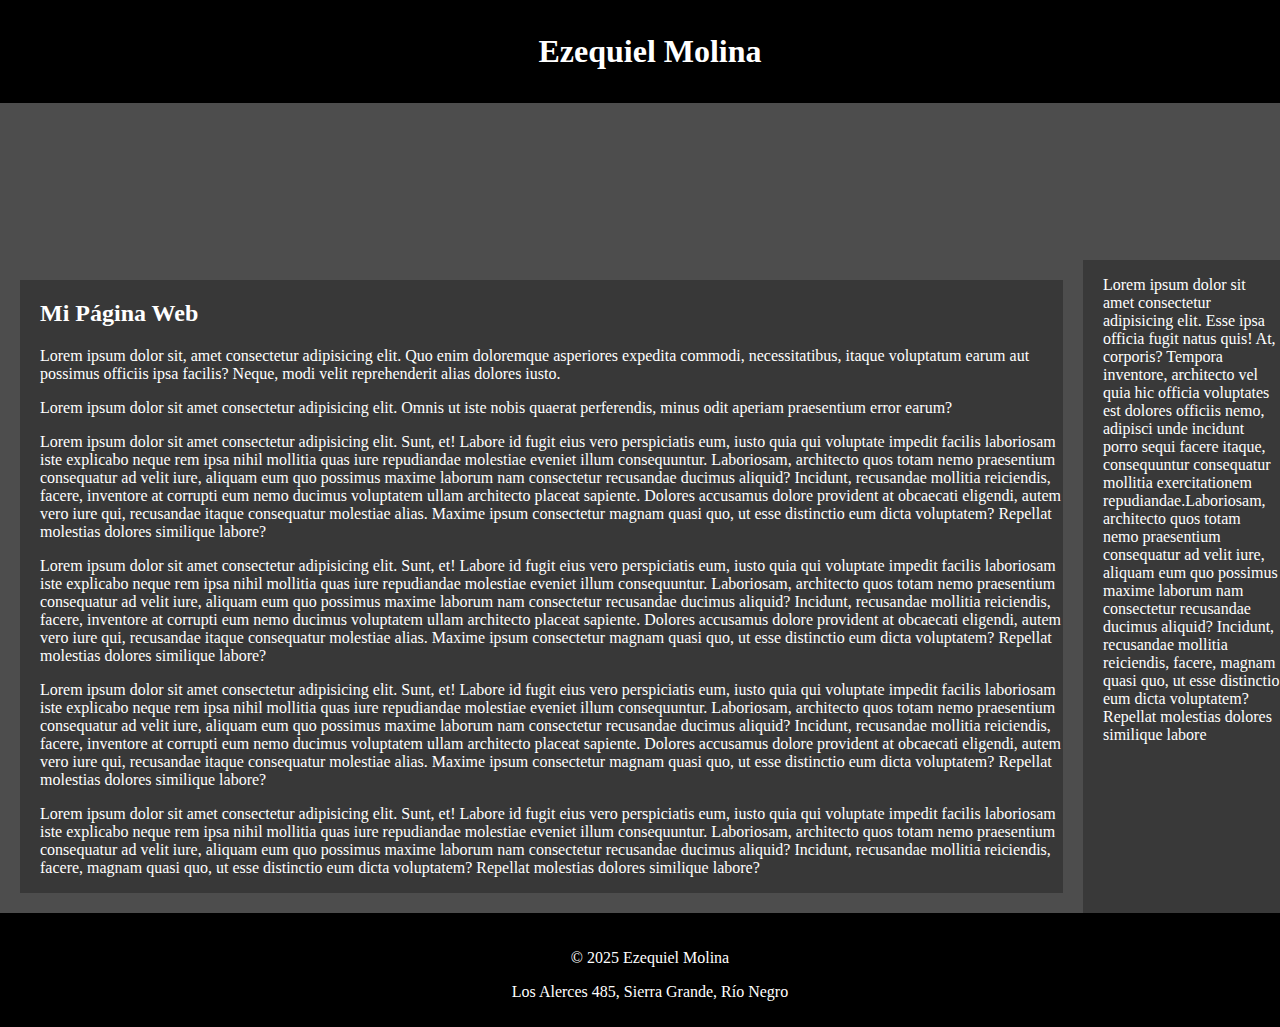
<file: index.html>
<!DOCTYPE html>
<html lang="es">
<head>
    <meta charset="UTF-8">
    <meta name="viewport" content="width=device-width, initial-scale=1.0">
    <title>Mi página web</title>
    <link rel="stylesheet" href="estilos.css">
</head>

<body>
<header>
    <h1>Ezequiel Molina</h1>
</header>
    <nav>
        <ul>
            <li><a href="index.html">Inicio</a></li>
            <li><a href="acercade.html">Acerca de</a></li>
        </ul>
    </nav>

<main class="mainIndex">
    <div class="principal">
    <h2>Mi Página Web</h2>
    <p>Lorem ipsum dolor sit, amet consectetur adipisicing elit. Quo enim doloremque asperiores expedita commodi, necessitatibus, itaque voluptatum earum aut possimus officiis ipsa facilis? Neque, modi velit reprehenderit alias dolores iusto.</p>
    <p>Lorem ipsum dolor sit amet consectetur adipisicing elit. Omnis ut iste nobis quaerat perferendis, minus odit aperiam praesentium error earum?</p>
    <p>Lorem ipsum dolor sit amet consectetur adipisicing elit. Sunt, et! Labore id fugit eius vero perspiciatis eum, iusto quia qui voluptate impedit facilis laboriosam iste explicabo neque rem ipsa nihil mollitia quas iure repudiandae molestiae eveniet illum consequuntur. Laboriosam, architecto quos totam nemo praesentium consequatur ad velit iure, aliquam eum quo possimus maxime laborum nam consectetur recusandae ducimus aliquid? Incidunt, recusandae mollitia reiciendis, facere, inventore at corrupti eum nemo ducimus voluptatem ullam architecto placeat sapiente. Dolores accusamus dolore provident at obcaecati eligendi, autem vero iure qui, recusandae itaque consequatur molestiae alias. Maxime ipsum consectetur magnam quasi quo, ut esse distinctio eum dicta voluptatem? Repellat molestias dolores similique labore?</p>
    <p>Lorem ipsum dolor sit amet consectetur adipisicing elit. Sunt, et! Labore id fugit eius vero perspiciatis eum, iusto quia qui voluptate impedit facilis laboriosam iste explicabo neque rem ipsa nihil mollitia quas iure repudiandae molestiae eveniet illum consequuntur. Laboriosam, architecto quos totam nemo praesentium consequatur ad velit iure, aliquam eum quo possimus maxime laborum nam consectetur recusandae ducimus aliquid? Incidunt, recusandae mollitia reiciendis, facere, inventore at corrupti eum nemo ducimus voluptatem ullam architecto placeat sapiente. Dolores accusamus dolore provident at obcaecati eligendi, autem vero iure qui, recusandae itaque consequatur molestiae alias. Maxime ipsum consectetur magnam quasi quo, ut esse distinctio eum dicta voluptatem? Repellat molestias dolores similique labore?</p>
    <p>Lorem ipsum dolor sit amet consectetur adipisicing elit. Sunt, et! Labore id fugit eius vero perspiciatis eum, iusto quia qui voluptate impedit facilis laboriosam iste explicabo neque rem ipsa nihil mollitia quas iure repudiandae molestiae eveniet illum consequuntur. Laboriosam, architecto quos totam nemo praesentium consequatur ad velit iure, aliquam eum quo possimus maxime laborum nam consectetur recusandae ducimus aliquid? Incidunt, recusandae mollitia reiciendis, facere, inventore at corrupti eum nemo ducimus voluptatem ullam architecto placeat sapiente. Dolores accusamus dolore provident at obcaecati eligendi, autem vero iure qui, recusandae itaque consequatur molestiae alias. Maxime ipsum consectetur magnam quasi quo, ut esse distinctio eum dicta voluptatem? Repellat molestias dolores similique labore?</p>
    <p>Lorem ipsum dolor sit amet consectetur adipisicing elit. Sunt, et! Labore id fugit eius vero perspiciatis eum, iusto quia qui voluptate impedit facilis laboriosam iste explicabo neque rem ipsa nihil mollitia quas iure repudiandae molestiae eveniet illum consequuntur. Laboriosam, architecto quos totam nemo praesentium consequatur ad velit iure, aliquam eum quo possimus maxime laborum nam consectetur recusandae ducimus aliquid? Incidunt, recusandae mollitia reiciendis, facere, magnam quasi quo, ut esse distinctio eum dicta voluptatem? Repellat molestias dolores similique labore?</p>
    </div>
    <div class="relleno">
    <p>Lorem ipsum dolor sit amet consectetur adipisicing elit. Esse ipsa officia fugit natus quis! At, corporis? Tempora inventore, architecto vel quia hic officia voluptates est dolores officiis nemo, adipisci unde incidunt porro sequi facere itaque, consequuntur consequatur mollitia exercitationem repudiandae.Laboriosam, architecto quos totam nemo praesentium consequatur ad velit iure, aliquam eum quo possimus maxime laborum nam consectetur recusandae ducimus aliquid? Incidunt, recusandae mollitia reiciendis, facere, magnam quasi quo, ut esse distinctio eum dicta voluptatem? Repellat molestias dolores similique labore</p>
    </div>
</main>

<footer>
    <p>© 2025 Ezequiel Molina</p>
    <p> Los Alerces 485, Sierra Grande, Río Negro</p>
</footer>
</body>
</html>
</file>
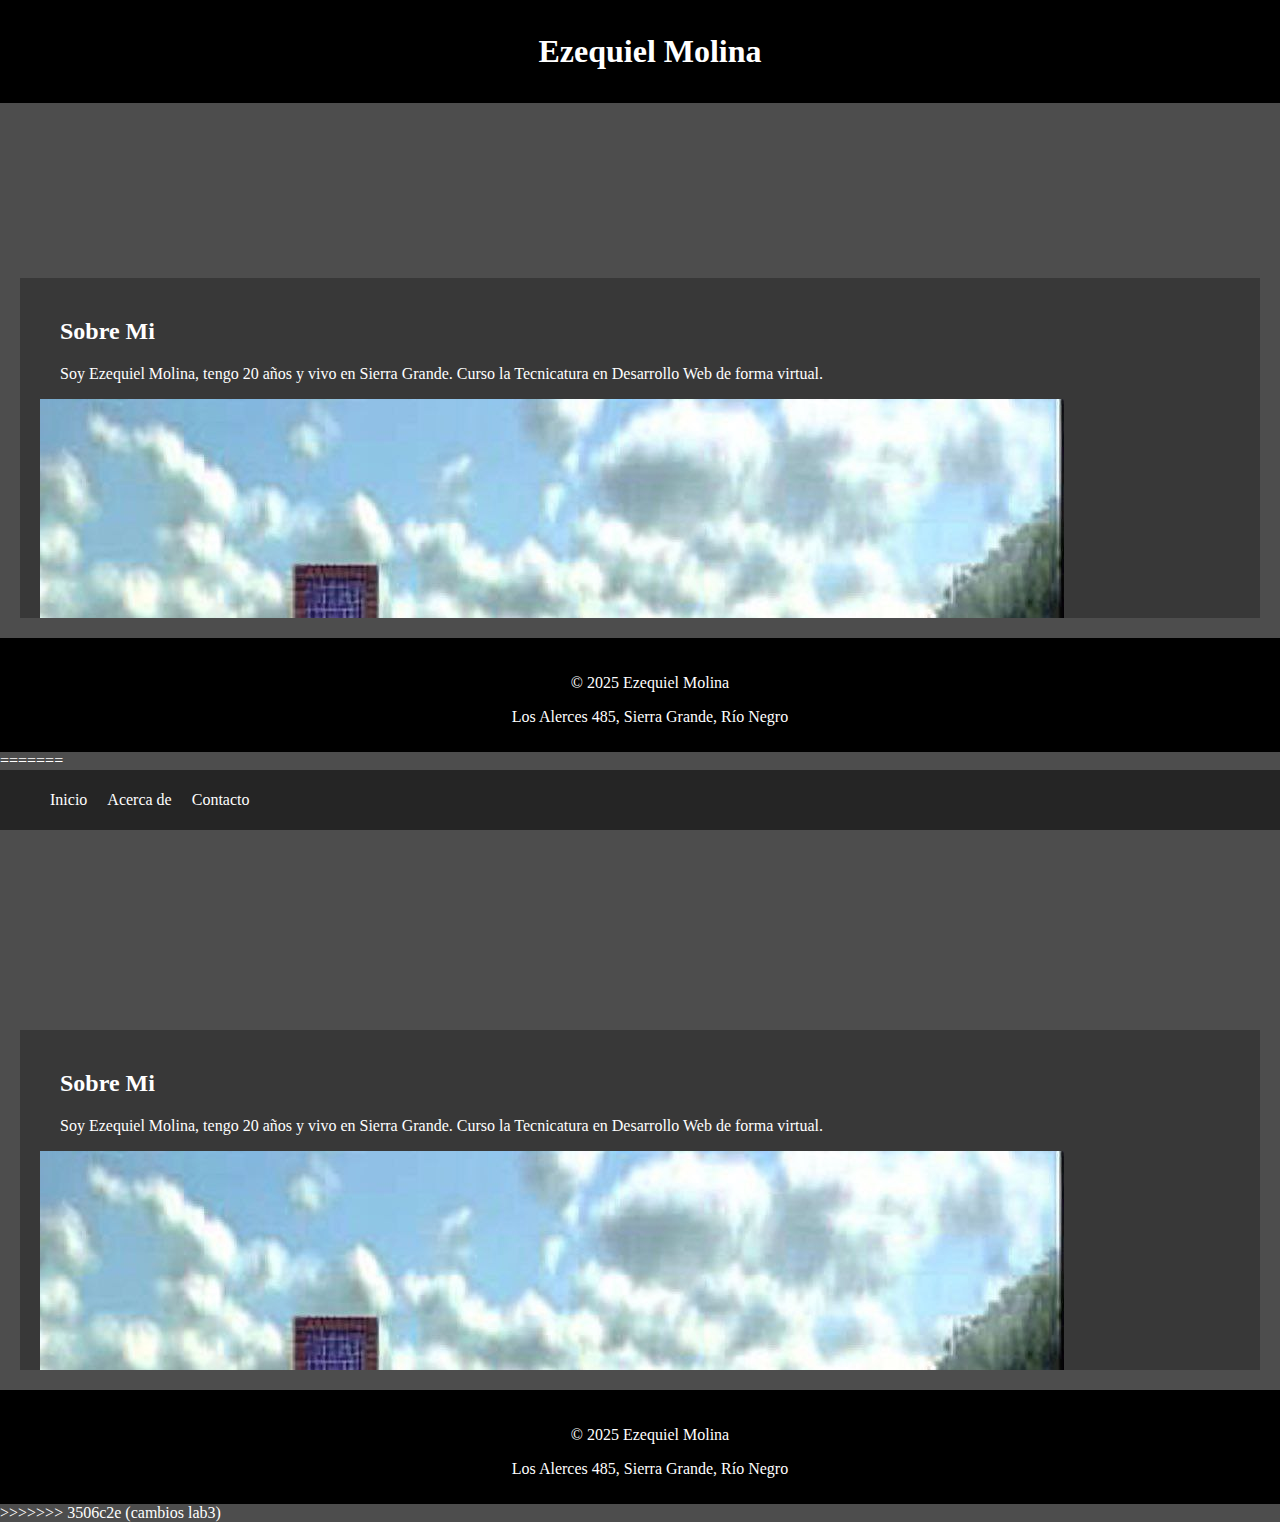
<file: acercade.html>
<<<<<<< HEAD
<!DOCTYPE html>
<html lang="es">
<head>
    <meta charset="UTF-8">
    <meta name="viewport" content="width=device-width, initial-scale=1.0">
    <title>Mi página web</title>
    <link rel="stylesheet" href="estilos.css">
</head>
<body>
    <header>
        <h1>Ezequiel Molina</h1>
    </header>

    <nav>
    <ul>
        <li><a href="index.html">Inicio</a></li>
        <li><a href="acercade.html">Acerca de</a></li>
    </ul>
    </nav>

    <main class="mainSecundario">
        <h2>Sobre Mi</h2>
        <p>Soy Ezequiel Molina, tengo 20 años y vivo en Sierra Grande. Curso la Tecnicatura en Desarrollo Web de forma virtual.</p>
        <img src="imagenes/fondo.jpg" alt="Imagen de un fondo">
    </main>
    <footer>
    <p>© 2025 Ezequiel Molina</p>
    <p> Los Alerces 485, Sierra Grande, Río Negro</p>
    </footer>
</body>
=======
<!DOCTYPE html>
<html lang="es">
<head>
    <meta charset="UTF-8">
    <meta name="viewport" content="width=device-width, initial-scale=1.0">
    <title>Mi página web</title>
    <link rel="stylesheet" href="estilos.css">
</head>
<body>
    <header>
        <h1>Ezequiel Molina</h1>
    </header>

    <nav>
    <ul>
        <li><a href="index.html">Inicio</a></li>
        <li><a href="acercade.html">Acerca de</a></li>
        <li><a href="contacto.html">Contacto</a></li>
    </ul>
    </nav>

    <main class="mainSecundario">
        <h2>Sobre Mi</h2>
        <p>Soy Ezequiel Molina, tengo 20 años y vivo en Sierra Grande. Curso la Tecnicatura en Desarrollo Web de forma virtual.</p>
        <img src="imagenes/fondo.jpg" alt="Imagen de un fondo">
    </main>
    <footer>
    <p>© 2025 Ezequiel Molina</p>
    <p> Los Alerces 485, Sierra Grande, Río Negro</p>
    </footer>
</body>
>>>>>>> 3506c2e (cambios lab3)
</html>
</file>
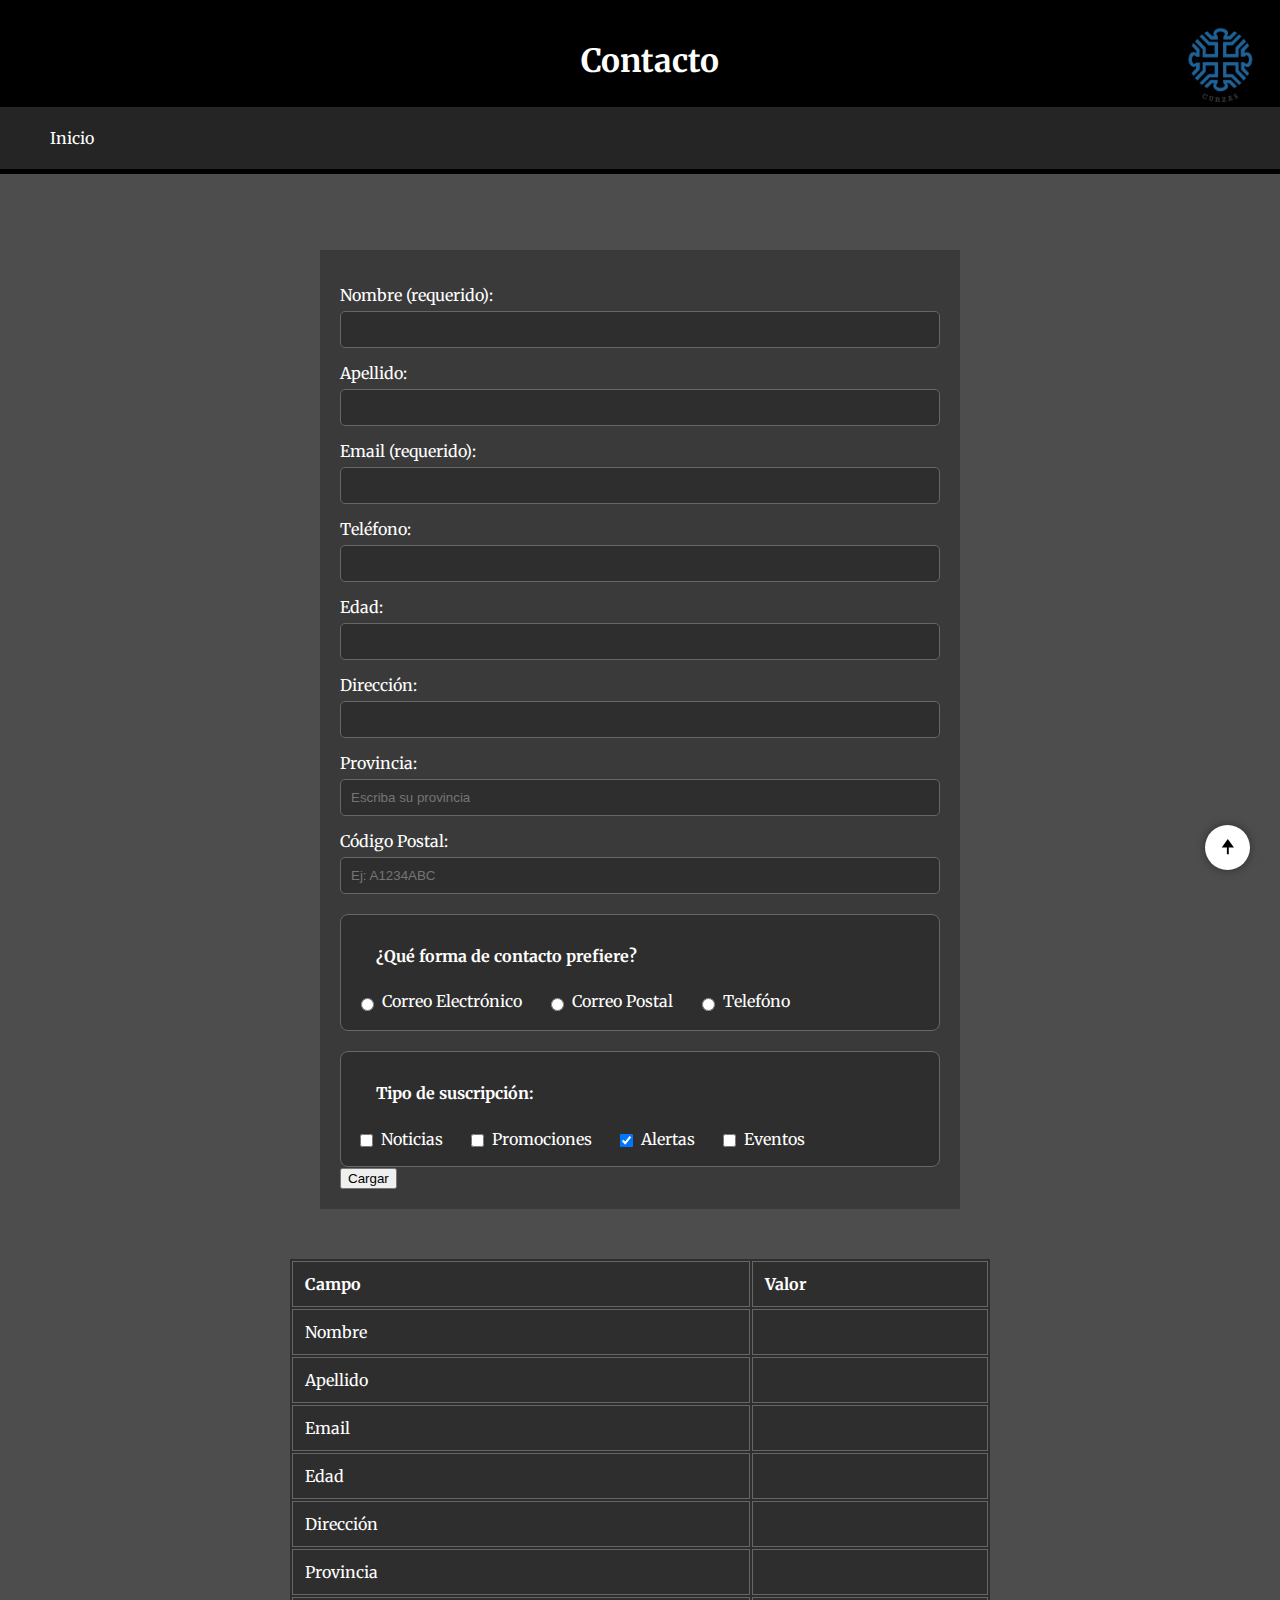
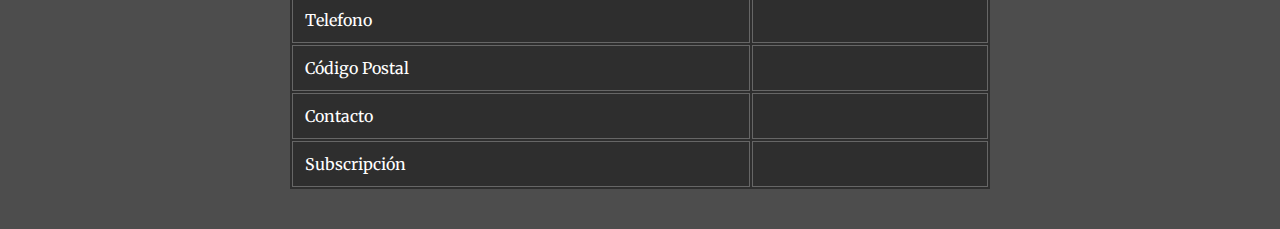
<file: contacto.html>
<!DOCTYPE html>
<html lang="es">
<head>
    <meta charset="UTF-8">
    <meta name="viewport" content="width=device-width, initial-scale=1.0">
    <title>Contacto</title>
    <link rel="stylesheet" href="estilos.css">
    <link rel="preconnect" href="https://fonts.googleapis.com">
    <link rel="preconnect" href="https://fonts.gstatic.com" crossorigin>
    <link href="https://fonts.googleapis.com/css2?family=Merriweather:ital,opsz,wght@0,18..144,300..900;1,18..144,300..900&display=swap" rel="stylesheet">
</head>
<body>
    <header>
    <h1 class="contacto">Contacto <img src="imagenes/CURZAS.png" alt="Logo del CURZAS" class="logo"></h1>
    <nav>
        <ul>
        <li><a href="index.html">Inicio</a></li>
        </ul>
    </nav>
    </header>

<!--LAB 3-->
    <main class="mainContacto">

    <form action="#" method="post">

<!--Nombre-->
     <label for="name">Nombre (requerido):</label>
     <input type="text" id="name" name="user_name" maxlength="20" required>

<!--Apellido-->
        <label for="lastname">Apellido:</label>
        <input type="text" id="lastname" name="user_lastname" maxlength="20">

<!--Email-->
     <label for="email">Email (requerido):</label>
        <input type="email" id="email" name="user_email" required>

<!--Teléfono-->
     <label for="telephone">Teléfono:</label>
        <input type="tel" id="telephone" name="user_telephone">

<!--Edad-->
      <label for="age">Edad:</label>
     <input type="number" id="age" name="user_age" min="16" max="120">

<!--Dirección-->
      <label for="address">Dirección:</label>
      <input type="text" id="address" name="user_address">

<!--Elección de provincia-->
    <label for="provincia">Provincia:</label>
    <input type="text" id="provincia" name="user_province" list="provincias-patagonicas" placeholder="Escriba su provincia" required>
    <datalist id="provincias-patagonicas">
        <option value="Río Negro"></option>
        <option value="Chubut"></option>
        <option value="Santa Cruz"></option>
        <option value="Tierra del Fuego"></option>
        <option value="Neuquén"></option>
    </datalist>

<!--Código postal-->
    <label for="cp">Código Postal:</label>
    <input type="text" id="cp" name="codigo_postal" placeholder="Ej: A1234ABC" pattern="[A-Za-z]\d{4}[A-Za-z]{3}" maxlength="8" required >

<!--Preferencia contacto-->
<div class="grupo-contacto">
    <p>¿Qué forma de contacto prefiere?</p>
    <label>
    <input type="radio" name="pref_contacto" value="email">Correo Electrónico
    </label>
    <label>
    <input type="radio" name="pref_contacto" value="postal">Correo Postal
    </label>
    <label>
    <input type="radio" name="pref_contacto" value="telefono">Telefóno
    </label>
</div>
<!--Elección tipo de suscripción-->
<div class="grupo-suscripcion">
    <p>Tipo de suscripción:</p>
    <label>
    <input type="checkbox" name="suscripcion" value="noticias">Noticias
    </label>
    <label>
    <input type="checkbox" name="suscripcion" value="promociones">Promociones
    </label>
    <label>
    <input type="checkbox" name="suscripcion" value="alertas" checked>Alertas
    </label>
    <label>
    <input type="checkbox" name="suscripcion" value="eventos">Eventos
    </label>
</div>
    <button class="botonCargar" type="submit">Cargar</button>
    </form>

<!--LAB 4 -->
    <table>
        <thead>
            <tr>
                <th>Campo</th>
                <th>Valor</th>
            </tr>
        </thead>
        <tbody>
        <tr>
            <td>Nombre</td>
            <td></td>
        </tr>
        <tr>
            <td>Apellido</td>
            <td></td>
        </tr>
        <tr>
            <td>Email</td>
            <td></td>
        </tr>
        <tr>
            <td>Edad</td>
            <td></td>
        </tr>
        <tr>
            <td>Dirección</td>
            <td></td>
        </tr>
        <tr>
            <td>Provincia</td>
            <td></td>
        </tr>
        <tr>
            <td>Telefono</td>
            <td></td>
        </tr>
        <tr>
            <td>Código Postal</td>
            <td></td>
        </tr>
        <tr>
            <td>Contacto</td>
            <td></td>
        </tr>
        <tr>
            <td>Subscripción</td>
            <td></td>
        </tr>
        </tbody>
    </table>
    </main>
    <a href="#top" class="flecha-arriba">⬆</a>
    <script src="script.js"></script>
</body>
</html>
</file>
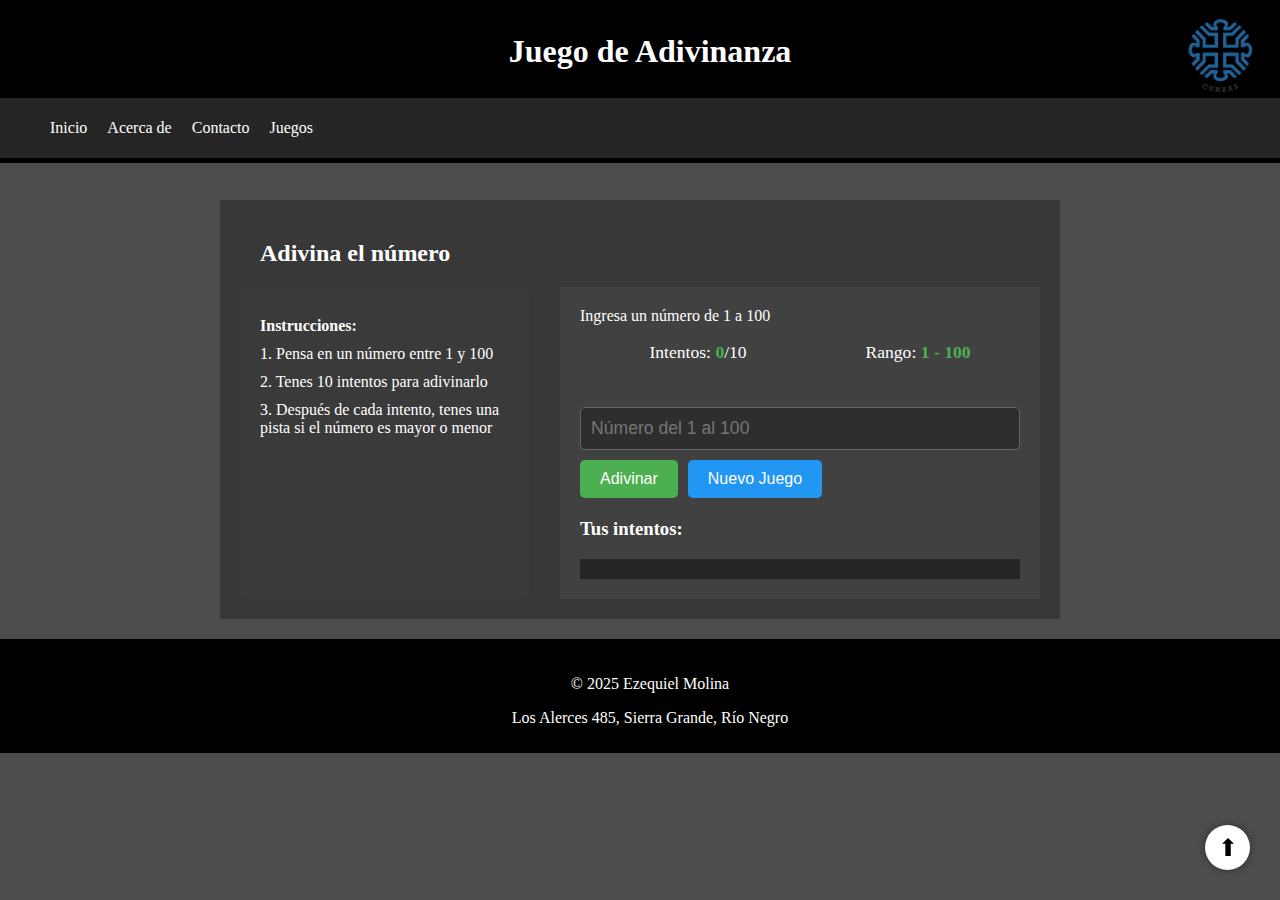
<file: juegos.html>
<!DOCTYPE html>
<html lang="es">
<head>
    <meta charset="UTF-8">
    <meta name="viewport" content="width=device-width, initial-scale=1.0">
    <title>Juegos</title>
    <link rel="stylesheet" href="estilos.css">
</head>
<body>
<header>
    <h1>Juego de Adivinanza <img src="imagenes/CURZAS.png" alt="Logo del CURZAS" class="logo"></h1>
        <nav>
            <ul>
                <li><a href="index.html">Inicio</a></li>
                <li><a href="acercade.html">Acerca de</a></li>
                <li><a href="contacto.html">Contacto</a></li>
                <li><a href="juego.html">Juegos</a></li>
            </ul>
        </nav>
</header>
        <main class="mainJuego">
        <h2>Adivina el número</h2>
        
        <div class="juego-contenedor">
            <div class="instrucciones">
                <p><strong>Instrucciones:</strong></p>
                <p>1. Pensa en un número entre 1 y 100</p>
                <p>2. Tenes 10 intentos para adivinarlo</p>
                <p>3. Después de cada intento, tenes una pista si el número es mayor o menor</p>
            </div>
            
            <div class="panel-juego">
                <div class="mensaje" id="mensaje">
                    <p>Ingresa un número para comenzar</p>
                </div>
                <div class="contador">
                    <p>Intentos: <span id="intentos">0</span>/10</p>
                    <p>Rango: <span id="rango">1 - 100</span></p>
                </div>
                <div class="entrada">
                    <input type="number" id="numero" min="1" max="100" placeholder="Número del 1 al 100">
                    <button id="adivinar">Adivinar</button>
                    <button id="reiniciar">Nuevo Juego</button>
                </div>
                <div class="historial">
                    <h3>Tus intentos:</h3>
                    <div id="lista" class="lista-intentos"></div>
                </div>
            </div>
        </div>
    </main>
    <footer>
        <p>© 2025 Ezequiel Molina</p>
        <p>Los Alerces 485, Sierra Grande, Río Negro</p>
    </footer>
    
    <a href="#top" class="flecha-arriba">⬆</a>
    <script src="juego.js"></script>
</body>
</html>
</file>
<file: estilos.css>
body {
    font-family: "Merriweather", serif;
    margin: 0;
    background: #4d4d4d;
    color: #ffffff;
    display: flex;
    flex-direction: column;
}

.imagen-fondo{
    display: block;
    margin: 20px  auto;
    margin-top: 40px;
    margin-bottom: 40px;
    width: 500px;
    height: 400px;

}

h1{
    padding-left: 20px;
    height: 50px;
    display: flex;
    align-items: center;
    gap: 10px;
    justify-content: center;
    text-align: center;
}

h2{
    padding-left: 20px;

}
p{
    padding-left: 20px;
}

footer{
    text-align: center;
    padding-top: 20px;
    padding-bottom: 10px;
    background-color: black;
    
}

nav{
    background-color: #252525;
    padding-top: 5px;
    padding-bottom: 5px;
   
}

nav a{
    color: white;
    text-decoration: none;
    padding: 10px
}


nav ul{
    list-style-type: none;
    display: flex;
    flex-direction: row;
    
}

header{
    background-color: black;
    padding-top: 5px;
    padding-bottom: 5px;
    position:fixed;
    top: 0;
    width: 100%;
}

.principal{
    background-color: rgb(56, 56, 56);
    flex:70%;
    margin: 20px;
}

.relleno{
    background-color: rgb(57, 57, 57);
    flex:50px

}

.mainIndex{
    display: flex;
    flex-wrap: wrap;
    margin-top: 200px;
}

.mainSecundario{
    background-color: rgb(56, 56, 56);
    margin: 20px;
    margin-top: 200px;
    max-height: 300px;
    overflow-y: auto;
    padding:20px
}

/*Formulario*/

form {
    max-width: 600px;
    margin: 50px auto;
    background-color: rgb(58,58,58);
    padding: 20px;
}

label{
    display: block;
    margin-top: 15px;
}

input{
    width: 100%;
    padding: 10px;
    margin-top: 6px;
    box-sizing: border-box;
    border: 1px solid #666;
    border-radius: 5px;
    background-color: #2e2e2e;
    color:white
}

label input[type="radio"],
label input[type="checkbox"] {
    width: auto;
    margin-right: 8px;
}

.grupo-contacto, .grupo-suscripcion {
    margin-top: 20px;
    background-color: #2e2e2e;
    border: 1px solid #666;
    border-radius: 8px;
    padding: 15px;
}

.grupo-contacto p, .grupo-suscripcion p {
    font-weight: bold;
    margin-bottom: 10px;
}

.grupo-contacto label,
.grupo-suscripcion label {
    display: inline-flex;
    align-items: center;
    margin-right: 20px;
}

.grupo-contacto input,
.grupo-suscripcion input {
    margin-right: 6px;
}

table{
    width: 90%;
    max-width: 700px;
    margin: 40px auto;
    background-color: #2e2e2e;
}

th, td {
    padding: 12px;
    border: 1px solid #666;
    text-align: left;
}

.contacto{
    background-color: black;
    height: 92px;
    margin: 0;
    padding-top: 10px
}

/* Animación del Logo*/

@keyframes giroLogo{
  0% { transform: rotateY(0deg); }
  100% { transform: rotateY(360deg); }
}

.logo{
  width: 80px;
  height: auto;
  animation: giroLogo 2s ease-in-out;
  position: absolute;
  right: 20px;  
}

.mainContacto{
    margin-top: 200px;
}

.primeraLinea{
    position:sticky;
    top:0;
    background-color: rgb(56, 56, 56);
}

.flecha-arriba {
  position: fixed;
  bottom: 30px;
  right: 30px;
  background-color: white;
  color: black;
  border-radius: 50%;
  width: 45px;
  height: 45px;
  display: flex;
  align-items: center;
  justify-content: center;
  font-size: 24px;
  text-decoration: none;
  box-shadow: 0 0 10px rgba(0,0,0,0.4);
}

.flecha-arriba:hover {
  background-color: #ddd;
}

#cv {
    display:none;
}
.mostrar {
  display: block;
}

/*Juego*/

.mainJuego {
    background-color: rgb(56, 56, 56);
    margin: 20px;
    margin-top: 200px;
    padding: 20px;
    max-width: 800px;
    margin-left: auto;
    margin-right: auto;
}

.juego-contenedor {
    display: flex;
    gap: 30px;
    flex-wrap: wrap;
}

.instrucciones {
    background-color: #3a3a3a;
    padding: 20px;
    border-radius: 8px;
    flex: 1;
    min-width: 250px;
}

.instrucciones p {
    margin: 10px 0;
    padding-left: 0;
}

.panel-juego {
    background-color: #414141;
    padding: 20px;
    flex: 2;
    min-width: 300px;
}

.mensaje {
    background-color: #252525;
    padding: 15px;
    text-align: center;
    font-size: 1.1em;
    margin-bottom: 20px;
    min-height: 60px;
    display: flex;
    align-items: center;
    justify-content: center;
}

.mensaje.exito {
    background-color: #2e7d32;
    color: white;
}

.mensaje.error {
    background-color: #c62828;
    color: white;
}

.mensaje.pista {
    background-color: #1565c0;
    color: white;
}

.contador {
    display: flex;
    justify-content: space-around;
    margin-bottom: 20px;
    font-size: 1.1em;
}

.contador span {
    font-weight: bold;
    color: #4CAF50;
}

.entrada {
    display: flex;
    gap: 10px;
    margin-bottom: 20px;
    flex-wrap: wrap;
}

#numero {
    flex-grow: 1;
    padding: 10px;
    font-size: 1.1em;
    min-width: 150px;
}

#adivinar, #reiniciar {
    padding: 10px 20px;
    border: none;
    border-radius: 5px;
    cursor: pointer;
    font-size: 1em;
}

#adivinar {
    background-color: #4CAF50;
    color: white;
}

#adivinar:hover {
    background-color: #45a049;
}

#reiniciar {
    background-color: #2196F3;
    color: white;
}

#reiniciar:hover {
    background-color: #1976D2;
}

.historial h3 {
    margin-top: 0;
}

.lista-intentos {
    max-height: 200px;
    overflow-y: auto;
    background-color: #252525;
    padding: 10px;
}

.intento {
    padding: 8px;
    margin: 5px 0;
    border-left: 4px solid #666;
    background-color: #2e2e2e;
}

.intento.acierto {
    background-color: #1b5e20;
}

.intento.error {
    background-color: #b71c1c;
}
</file>
